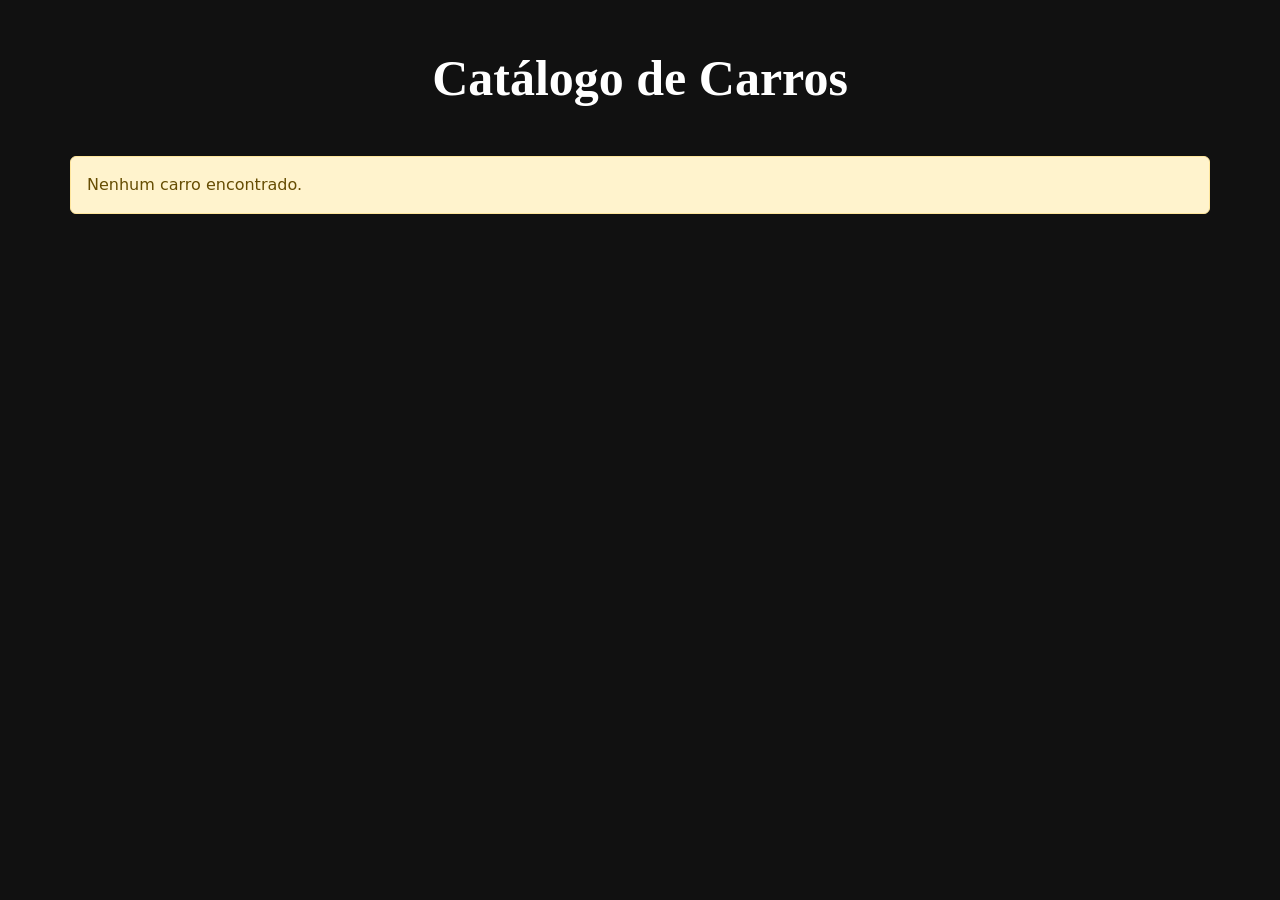
<file: index.html>
<!DOCTYPE html>
<html lang="pt-BR">

<head>
  <meta charset="UTF-8">
  <meta name="viewport" content="width=device-width, initial-scale=1.0">

  <title>Catálogo de Carros</title>

  <link href="https://cdn.jsdelivr.net/npm/bootstrap@5.3.7/dist/css/bootstrap.min.css" rel="stylesheet">
  <link rel="stylesheet" href="css/style.css">
</head>

<body>

  <div class="container py-5">

    <h1 class="text-center mb-5">
      Catálogo de Carros
    </h1>

    <!-- Loading -->
    <div id="loading" class="text-center">

      <div class="spinner-border text-warning"></div>

      <p class="mt-2">
        Carregando carros...
      </p>

    </div>

    <!-- Erro -->
    <div id="erro" class="alert alert-danger d-none">
      Erro ao buscar carros.
    </div>

    <!-- Lista de carros -->
    <div id="carros" class="row g-4"></div>

  </div>

  <script src="js/script.js"></script>

</body>

</html>
</file>
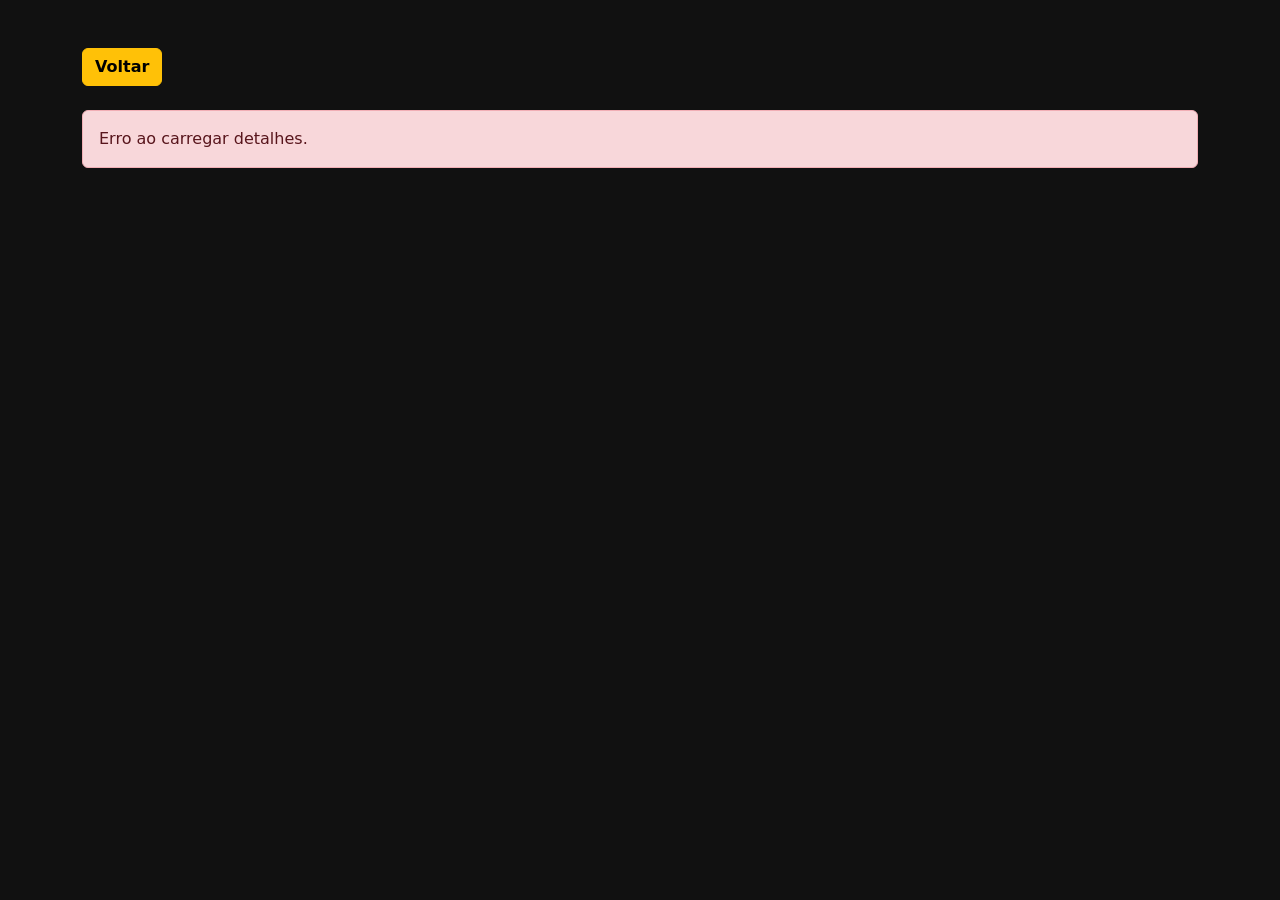
<file: detalhes.html>
<!DOCTYPE html>
<html lang="pt-BR">

<head>
  <meta charset="UTF-8">
  <meta name="viewport" content="width=device-width, initial-scale=1.0">

  <title>Detalhes do Carro</title>

  <!-- Bootstrap -->
  <link href="https://cdn.jsdelivr.net/npm/bootstrap@5.3.7/dist/css/bootstrap.min.css" rel="stylesheet">

  <!-- CSS -->
  <link rel="stylesheet" href="css/style.css">
</head>

<body>

  <div class="container py-5">

    <a href="index.html" class="btn btn-warning mb-4">
      Voltar
    </a>

    <!-- Loading -->
    <div id="loading" class="text-center">

      <div class="spinner-border text-warning"></div>

      <p class="mt-2">
        Carregando detalhes...
      </p>

    </div>

    <!-- Erro -->
    <div id="erro" class="alert alert-danger d-none">
      Erro ao carregar detalhes.
    </div>

    <!-- Conteúdo -->
    <div id="detalhes"></div>

  </div>

  <script src="js/detalhes.js"></script>

</body>

</html>
</file>
<file: css/style.css>
body{
  background-color: #111;
  color: white;
}

.card{
  transition: 0.3s;
  border: none;
}

.card:hover{
  transform: scale(1.03);
}

.marca-img{
  width: 100%;
  height: 350px;
  object-fit: cover;
  object-position: center;
}

input{
  background-color: #222 !important;
  color: white !important;
  border: none !important;
}

input::placeholder{
  color: #aaa !important;
}

/* POPUP */

.popup-carros{
  position: fixed;

  top: 0;
  left: 0;

  width: 100%;
  height: 100%;

  background: rgba(0,0,0,0.8);

  overflow-y: auto;

  z-index: 9999;

  padding: 40px;
}

.popup-conteudo{
  background: #111;

  border-radius: 20px;

  padding: 30px;
}
.card{
  border-radius: 20px;
  overflow: hidden;
  border: 3px solid transparent;
    border-radius: 12px;
    background:
        linear-gradient(#111, #111) padding-box,
        linear-gradient(90deg, orange, rgb(255, 230, 0)) border-box;
}

.card:hover{
  transform: translateY(-8px);
  box-shadow: 0 10px 25px rgba(255,165,0,.3);
  border: 2px solid transparent;
    border-radius: 12px;
    background:
        linear-gradient(#111, #111) padding-box,
        linear-gradient(90deg, rgb(255, 235, 199), rgb(255, 242, 121)) border-box;
}


.popup-carros{
  backdrop-filter: blur(10px);
}

.popup-conteudo{
  max-width: 1400px;
  margin: auto;
}

.btn-warning{
  font-weight: bold;
}

h1,h2{
  font-weight: 700;
}

.text-center.mb-5 {
    font-size: 50px;
    font-family:'Times New Roman', Times, serif;
}

.titulo-carro {
    font-family:Verdana, Geneva, Tahoma, sans-serif;
    font-weight: bold;
    font-size: 1.8rem;
}
</file>
